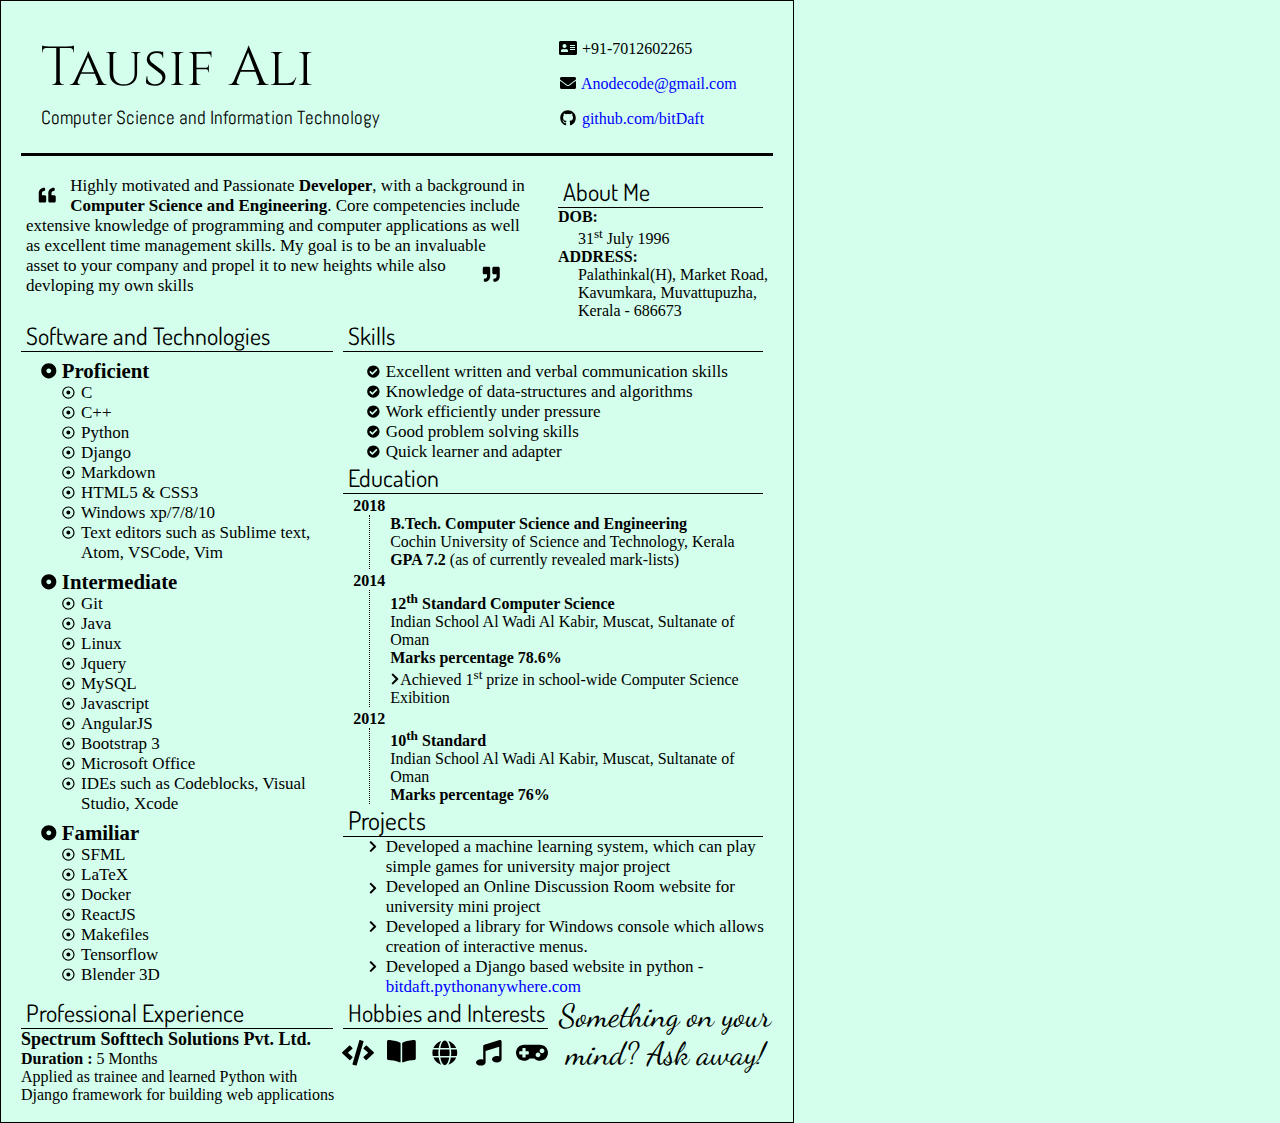
<file: index.html>
<!DOCTYPE html>
<html lang="en">

<head>
    <meta charset="UTF-8">
    <title>Resume</title>
    <link rel="stylesheet" href="theme.css" type="text/css">
    <link href="https://fonts.googleapis.com/css?family=Abel|Cinzel|Cookie|Dancing+Script|Dosis:300,400|Lobster+Two|Playfair+Display:400,700|Raleway:400,700|Sacramento" rel="stylesheet">
    <script defer type="text/javascript" src="fontawesome-all.js"></script>
</head>

<body class="mk-grid">

    <section class="nme">
        <h1>Tausif Ali</h1>
        <p>Computer Science and Information Technology</p>
    </section>

    <section class="lne"></section>

    <section class="cnt">
        <div><i class="fas fa-address-card fa-fw"></i> +91-7012602265</div>
        <div><i class="fas fa-envelope fa-fw"></i><a href="mailto: anodecode@gmail.com"> Anodecode@gmail.com</a></div>
        <div><i class="fab fa-github fa-fw"></i><a href="https://github.com/bitDaft"> github.com/bitDaft</a></div>
    </section>

    <section class="smr">
        <p><i data-fa-transform="shrink-8 down-1 right-2" class="fas fa-quote-left fa-2x fa-pull-left"></i>
            Highly motivated and Passionate <strong>Developer</strong>, with a background in <strong>Computer Science and Engineering</strong>. Core competencies include extensive knowledge of programming and computer applications as well as excellent time
            management skills.
            <i data-fa-transform="shrink-8 left-14 down-10" class="fas fa-quote-right fa-2x fa-pull-right"></i>
            My goal is to be an invaluable asset to your company and propel it to new heights while also devloping my own skills</p>
    </section>

    <section class="abt">
        <h2>About Me</h2>
        <div>
            <span><strong>DOB:</strong></span>
            <p>31<sup>st</sup> July 1996</p>
            <span><strong>ADDRESS:</strong></span>
            <p>Palathinkal(H), Market Road, Kavumkara, Muvattupuzha, Kerala - 686673</p>
        </div>
    </section>

    <section class="tch">
        <h2>Software and Technologies</h2>
        <div><i data-fa-transform="up-2" class="fas fa-xs fa-dot-circle"></i> Proficient</div>
        <ul class="fa-ul">
            <li><span class="fa-li fa-xs"><i data-fa-transform="down-4" class="far fa-dot-circle"></i></span>C</li>
            <li><span class="fa-li fa-xs"><i data-fa-transform="down-4" class="far fa-dot-circle"></i></span>C++</li>
            <li><span class="fa-li fa-xs"><i data-fa-transform="down-4" class="far fa-dot-circle"></i></span>Python</li>
            <li><span class="fa-li fa-xs"><i data-fa-transform="down-4" class="far fa-dot-circle"></i></span>Django</li>
            <li><span class="fa-li fa-xs"><i data-fa-transform="down-4" class="far fa-dot-circle"></i></span>Markdown</li>
            <li><span class="fa-li fa-xs"><i data-fa-transform="down-4" class="far fa-dot-circle"></i></span>HTML5 &amp; CSS3</li>
            <li><span class="fa-li fa-xs"><i data-fa-transform="down-4" class="far fa-dot-circle"></i></span>Windows xp/7/8/10</li>
            <li><span class="fa-li fa-xs"><i data-fa-transform="down-4" class="far fa-dot-circle"></i></span>Text editors such as Sublime text, Atom, VSCode, Vim</li>
        </ul>
        <div><i data-fa-transform="up-2" class="fas fa-xs fa-dot-circle"></i> Intermediate</div>
        <ul class="fa-ul">
            <li><span class="fa-li fa-xs"><i data-fa-transform="down-4" class="far fa-dot-circle"></i></span>Git</li>
            <li><span class="fa-li fa-xs"><i data-fa-transform="down-4" class="far fa-dot-circle"></i></span>Java</li>
            <li><span class="fa-li fa-xs"><i data-fa-transform="down-4" class="far fa-dot-circle"></i></span>Linux</li>
            <li><span class="fa-li fa-xs"><i data-fa-transform="down-4" class="far fa-dot-circle"></i></span>Jquery</li>
            <li><span class="fa-li fa-xs"><i data-fa-transform="down-4" class="far fa-dot-circle"></i></span>MySQL</li>
            <li><span class="fa-li fa-xs"><i data-fa-transform="down-4" class="far fa-dot-circle"></i></span>Javascript</li>
            <li><span class="fa-li fa-xs"><i data-fa-transform="down-4" class="far fa-dot-circle"></i></span>AngularJS</li>
            <li><span class="fa-li fa-xs"><i data-fa-transform="down-4" class="far fa-dot-circle"></i></span>Bootstrap 3</li>
            <li><span class="fa-li fa-xs"><i data-fa-transform="down-4" class="far fa-dot-circle"></i></span>Microsoft Office</li>
            <li><span class="fa-li fa-xs"><i data-fa-transform="down-4" class="far fa-dot-circle"></i></span>IDEs such as Codeblocks, Visual Studio, Xcode</li>
        </ul>
        <div><i data-fa-transform="up-2" class="fas fa-xs fa-dot-circle"></i> Familiar</div>
        <ul class="fa-ul">
            <li><span class="fa-li fa-xs"><i data-fa-transform="down-4" class="far fa-dot-circle"></i></span>SFML</li>
            <li><span class="fa-li fa-xs"><i data-fa-transform="down-4" class="far fa-dot-circle"></i></span>LaTeX</li>
            <li><span class="fa-li fa-xs"><i data-fa-transform="down-4" class="far fa-dot-circle"></i></span>Docker</li>
            <li><span class="fa-li fa-xs"><i data-fa-transform="down-4" class="far fa-dot-circle"></i></span>ReactJS</li>
            <li><span class="fa-li fa-xs"><i data-fa-transform="down-4" class="far fa-dot-circle"></i></span>Makefiles</li>
            <li><span class="fa-li fa-xs"><i data-fa-transform="down-4" class="far fa-dot-circle"></i></span>Tensorflow</li>
            <li><span class="fa-li fa-xs"><i data-fa-transform="down-4" class="far fa-dot-circle"></i></span>Blender 3D</li>
        </ul>
    </section>

    <section class="skl">
        <h2>Skills</h2>
        <ul class="fa-ul">
            <li><span class="fa-li fa-xs"><i data-fa-transform="down-4" class="fas fa-check-circle"></i></span>Excellent written and verbal communication skills</li>
            <li><span class="fa-li fa-xs"><i data-fa-transform="down-4" class="fas fa-check-circle"></i></span>Knowledge of data-structures and algorithms</li>
            <li><span class="fa-li fa-xs"><i data-fa-transform="down-4" class="fas fa-check-circle"></i></span>Work efficiently under pressure</li>
            <li><span class="fa-li fa-xs"><i data-fa-transform="down-4" class="fas fa-check-circle"></i></span>Good problem solving skills</li>
            <li><span class="fa-li fa-xs"><i data-fa-transform="down-4" class="fas fa-check-circle"></i></span>Quick learner and adapter</li>
        </ul>
    </section>

    <section class="pro">
        <h2>Projects</h2>
        <ul class="fa-ul">
            <li><span class="fa-li fa-xs"><i data-fa-transform="down-4" class="fas fa-chevron-right"></i></span>Developed a machine learning system, which can play simple games for university major project</li>
            <li><span class="fa-li fa-xs"><i data-fa-transform="down-6" class="fas fa-chevron-right"></i></span>Developed an Online Discussion Room website for university mini project</li>
            <li><span class="fa-li fa-xs"><i data-fa-transform="down-4" class="fas fa-chevron-right"></i></span>Developed a library for Windows console which allows creation of interactive menus.</li>
            <li><span class="fa-li fa-xs"><i data-fa-transform="down-4" class="fas fa-chevron-right"></i></span>Developed a Django based website in python - <a href="http://bitdaft.pythonanywhere.com/">bitdaft.pythonanywhere.com</a></li>
        </ul>
    </section>

    <section class="edu">
        <h2>Education</h2>
        <div>
            <div>
                <strong>2018</strong>
            </div>
            <p><strong>B.Tech. Computer Science and Engineering</strong><br> Cochin University of Science and Technology, Kerala<br> <strong>GPA 7.2</strong> (as of currently revealed mark-lists)<br></p>
        </div>
        <div>
            <div>
                <strong>2014</strong>
            </div>
            <p><strong>12<sup>th</sup> Standard Computer Science</strong><br> Indian School Al Wadi Al Kabir, Muscat, Sultanate of Oman<br><strong> Marks percentage 78.6%</strong><br><i data-fa-transform="shrink-3" class="fas fa-chevron-right"></i>Achieved 1<sup>st</sup> prize in school-wide Computer Science Exibition
            </p>
        </div>
        <div>
            <div>
                <strong>2012</strong>
            </div>
            <p><strong>10<sup>th</sup> Standard </strong><br>Indian School Al Wadi Al Kabir, Muscat, Sultanate of Oman<br><strong>Marks percentage 76%</strong><br></p>
        </div>
    </section>

    <section class="prf">
        <h2>Professional Experience</h2>
        <div>
            <p class="cmpny"><strong>Spectrum Softtech Solutions Pvt. Ltd.</strong></p>
            <p><strong>Duration :</strong> 5 Months</p>
            <p>Applied as trainee and learned Python with Django framework for building web applications</p>
        </div>
    </section>

    <section class="hbs">
        <h2>Hobbies and Interests</h2>
        <ul class="fa-ul">
            <li><span class="fa-li fa-fw"><i class="fas fa-code"></i></span></li>
            <li><span class="fa-li fa-fw"><i class="fas fa-book-open"></i></span></li>
            <li><span class="fa-li fa-fw"><i class="fas fa-globe"></i></span></li>
            <li><span class="fa-li fa-fw"><i class="fas fa-music"></i></span></li>
            <li><span class="fa-li fa-fw"><i class="fas fa-gamepad"></i></span></li>
        </ul>
    </section>

    <section class="ext">
        Something on your mind? Ask away!
    </section>

</body>

</html>
</file>
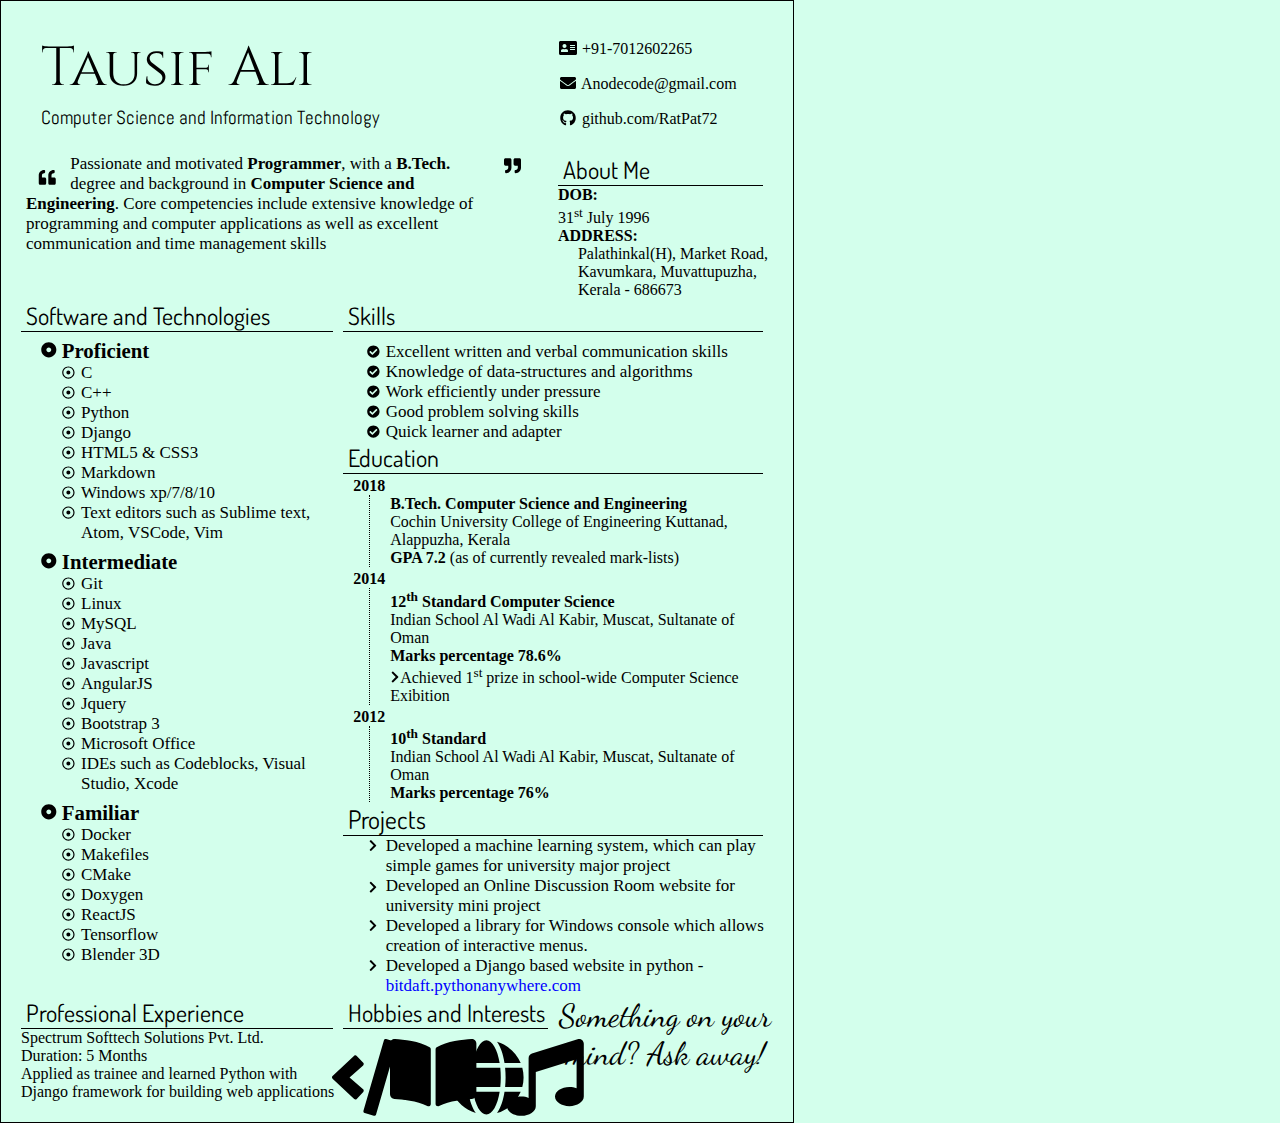
<file: temp.html>
<!DOCTYPE html>
<html lang="en">

<head>
    <meta charset="UTF-8">
    <title>Resume</title>
    <link rel="stylesheet" href="theme.css" type="text/css">
    <link href="https://fonts.googleapis.com/css?family=Abel|Cinzel|Cookie|Dancing+Script|Dosis:300,400|Lobster+Two|Playfair+Display:400,700|Raleway:400,700|Sacramento" rel="stylesheet">
    <script defer type="text/javascript" src="fontawesome-all.js"></script>
</head>

<body class="mk-grid">

    <section class="nme">
        <h1>Tausif Ali</h1>
        <p>Computer Science and Information Technology</p>
    </section>

    <section class="cnt">
        <div><i class="fas fa-address-card fa-fw"></i> +91-7012602265</div>
        <div><i class="fas fa-envelope fa-fw"></i> Anodecode@gmail.com</div>
        <div><i class="fab fa-github fa-fw"></i> github.com/RatPat72</div>
    </section>

    <section class="smr">
        <p><i data-fa-transform="shrink-8 down-3 right-2" class="fas fa-quote-left fa-2x fa-pull-left"></i>
            <i data-fa-transform="shrink-8 left-4 up-2.5" class="fas fa-quote-right fa-2x fa-pull-right"></i>
            Passionate and motivated <strong>Programmer</strong>, with a <strong>B.Tech.</strong> degree and background in <strong>Computer Science and Engineering</strong>. Core competencies include extensive knowledge of programming and computer applications as well as excellent communication and time
            management skills</p>
    </section>

    <section class="abt">
        <h2>About Me</h2>
        <div>
            <span><strong>DOB:</strong></span><br>
            <span>31<sup>st</sup> July 1996</span><br>
            <span><strong>ADDRESS:</strong></span><br>
            <p>Palathinkal(H), Market Road, Kavumkara, Muvattupuzha, Kerala - 686673</p>
        </div>
    </section>

    <section class="tch">
        <h2>Software and Technologies</h2>
        <div><i data-fa-transform="up-2" class="fas fa-xs fa-dot-circle"></i> Proficient</div>
        <ul class="fa-ul">
            <li><span class="fa-li fa-xs"><i data-fa-transform="down-4" class="far fa-dot-circle"></i></span>C</li>
            <li><span class="fa-li fa-xs"><i data-fa-transform="down-4" class="far fa-dot-circle"></i></span>C++</li>
            <li><span class="fa-li fa-xs"><i data-fa-transform="down-4" class="far fa-dot-circle"></i></span>Python</li>
            <li><span class="fa-li fa-xs"><i data-fa-transform="down-4" class="far fa-dot-circle"></i></span>Django</li>
            <li><span class="fa-li fa-xs"><i data-fa-transform="down-4" class="far fa-dot-circle"></i></span>HTML5 &amp; CSS3</li>
            <li><span class="fa-li fa-xs"><i data-fa-transform="down-4" class="far fa-dot-circle"></i></span>Markdown</li>
            <li><span class="fa-li fa-xs"><i data-fa-transform="down-4" class="far fa-dot-circle"></i></span>Windows xp/7/8/10</li>
            <li><span class="fa-li fa-xs"><i data-fa-transform="down-4" class="far fa-dot-circle"></i></span>Text editors such as Sublime text, Atom, VSCode, Vim</li>
        </ul>
        <div><i data-fa-transform="up-2" class="fas fa-xs fa-dot-circle"></i> Intermediate</div>
        <ul class="fa-ul">
            <li><span class="fa-li fa-xs"><i data-fa-transform="down-4" class="far fa-dot-circle"></i></span>Git</li>
            <li><span class="fa-li fa-xs"><i data-fa-transform="down-4" class="far fa-dot-circle"></i></span>Linux</li>
            <li><span class="fa-li fa-xs"><i data-fa-transform="down-4" class="far fa-dot-circle"></i></span>MySQL</li>
            <li><span class="fa-li fa-xs"><i data-fa-transform="down-4" class="far fa-dot-circle"></i></span>Java</li>
            <li><span class="fa-li fa-xs"><i data-fa-transform="down-4" class="far fa-dot-circle"></i></span>Javascript</li>
            <li><span class="fa-li fa-xs"><i data-fa-transform="down-4" class="far fa-dot-circle"></i></span>AngularJS</li>
            <li><span class="fa-li fa-xs"><i data-fa-transform="down-4" class="far fa-dot-circle"></i></span>Jquery</li>
            <li><span class="fa-li fa-xs"><i data-fa-transform="down-4" class="far fa-dot-circle"></i></span>Bootstrap 3</li>
            <li><span class="fa-li fa-xs"><i data-fa-transform="down-4" class="far fa-dot-circle"></i></span>Microsoft Office</li>
            <li><span class="fa-li fa-xs"><i data-fa-transform="down-4" class="far fa-dot-circle"></i></span>IDEs such as Codeblocks, Visual Studio, Xcode</li>
        </ul>
        <div><i data-fa-transform="up-2" class="fas fa-xs fa-dot-circle"></i> Familiar</div>
        <ul class="fa-ul">
            <li><span class="fa-li fa-xs"><i data-fa-transform="down-4" class="far fa-dot-circle"></i></span>Docker</li>
            <li><span class="fa-li fa-xs"><i data-fa-transform="down-4" class="far fa-dot-circle"></i></span>Makefiles</li>
            <li><span class="fa-li fa-xs"><i data-fa-transform="down-4" class="far fa-dot-circle"></i></span>CMake</li>
            <li><span class="fa-li fa-xs"><i data-fa-transform="down-4" class="far fa-dot-circle"></i></span>Doxygen</li>
            <li><span class="fa-li fa-xs"><i data-fa-transform="down-4" class="far fa-dot-circle"></i></span>ReactJS</li>
            <li><span class="fa-li fa-xs"><i data-fa-transform="down-4" class="far fa-dot-circle"></i></span>Tensorflow</li>
            <li><span class="fa-li fa-xs"><i data-fa-transform="down-4" class="far fa-dot-circle"></i></span>Blender 3D</li>
        </ul>
    </section>

    <section class="skl">
        <h2>Skills</h2>
        <ul class="fa-ul">
            <li><span class="fa-li fa-xs"><i data-fa-transform="down-4" class="fas fa-check-circle"></i></span>Excellent written and verbal communication skills</li>
            <li><span class="fa-li fa-xs"><i data-fa-transform="down-4" class="fas fa-check-circle"></i></span>Knowledge of data-structures and algorithms</li>
            <li><span class="fa-li fa-xs"><i data-fa-transform="down-4" class="fas fa-check-circle"></i></span>Work efficiently under pressure</li>
            <li><span class="fa-li fa-xs"><i data-fa-transform="down-4" class="fas fa-check-circle"></i></span>Good problem solving skills</li>
            <li><span class="fa-li fa-xs"><i data-fa-transform="down-4" class="fas fa-check-circle"></i></span>Quick learner and adapter</li>
        </ul>
    </section>

    <section class="pro">
        <h2>Projects</h2>
        <ul class="fa-ul">
            <li><span class="fa-li fa-xs"><i data-fa-transform="down-4" class="fas fa-chevron-right"></i></span>Developed a machine learning system, which can play simple games for university major project</li>
            <li><span class="fa-li fa-xs"><i data-fa-transform="down-6" class="fas fa-chevron-right"></i></span>Developed an Online Discussion Room website for university mini project</li>
            <li><span class="fa-li fa-xs"><i data-fa-transform="down-4" class="fas fa-chevron-right"></i></span>Developed a library for Windows console which allows creation of interactive menus.</li>
            <li><span class="fa-li fa-xs"><i data-fa-transform="down-4" class="fas fa-chevron-right"></i></span>Developed a Django based website in python - <a href="http://bitdaft.pythonanywhere.com/">bitdaft.pythonanywhere.com</a></li>
        </ul>
    </section>

    <section class="edu">
        <h2>Education</h2>
        <div>
            <div>
                <strong>2018</strong>
            </div>
            <p><strong>B.Tech. Computer Science and Engineering</strong><br> Cochin University College of Engineering Kuttanad, Alappuzha, Kerala<br> <strong>GPA 7.2</strong> (as of currently revealed mark-lists)<br></p>
        </div>
        <div>
            <div>
                <strong>2014</strong>
            </div>
            <p><strong>12<sup>th</sup> Standard Computer Science</strong><br> Indian School Al Wadi Al Kabir, Muscat, Sultanate of Oman<br><strong> Marks percentage 78.6%</strong><br><i data-fa-transform="shrink-3" class="fas fa-chevron-right"></i>Achieved 1<sup>st</sup> prize in school-wide Computer Science Exibition
            </p>
        </div>
        <div>
            <div>
                <strong>2012</strong>
            </div>
            <p><strong>10<sup>th</sup> Standard </strong><br>Indian School Al Wadi Al Kabir, Muscat, Sultanate of Oman<br><strong>Marks percentage 76%</strong><br></p>
        </div>
    </section>

    <section class="prf">
        <h2>Professional Experience</h2>
        <article>
            <p>Spectrum Softtech Solutions Pvt. Ltd.</p>
            <p>Duration: 5 Months</p>
            <p>Applied as trainee and learned Python with Django framework for building web applications</p>
        </article>
    </section>

    <section class="hbs">
        <h2>Hobbies and Interests</h2>
        <ul class="fa-ul ll">
            <li><span class="fa-li fa-fw"><i class="fas fa-code fa-3x"></i></span></li>
            <li><span class="fa-li fa-fw"><i class="fas fa-book-open fa-3x"></i></span></li>
            <li><span class="fa-li fa-fw"><i class="fas fa-globe fa-3x"></i></span></li>
            <li><span class="fa-li fa-fw"><i class="fas fa-music fa-3x"></i></span></li>
        </ul>
    </section>

    <section class="ext">
        Something on your mind? Ask away!
    </section>

</body>

</html>
</file>
<file: theme.css>
/*
    font-family: 'Abel', sans-serif;
    font-family: 'Cinzel', serif;
    font-family: 'Cookie', cursive;
    font-family: 'Dancing Script', cursive;
    font-family: 'Dosis', sans-serif;
    font-family: 'Lobster Two', cursive;
    font-family: 'Playfair Display', serif;
    font-family: 'Raleway', sans-serif;
    font-family: 'Sacramento', cursive;
*/


* {
    margin: 0;
    padding: 0;
    box-sizing: border-box;
}

body {
    max-width: 210mm;
    height: 297mm;
    padding: 20px;
}

@media screen {
    body {
        background-color: #d3ffec;
        border: 1px solid black;
    }
}

body > * {
    /*            border: 2px solid black;*/
}

section > h2 {
    font-weight: 400;
    font-family: 'Dosis', sans-serif;
    border-bottom: 1px solid black;
    margin-right: 10px;
    padding-left: 5px;
}

a,
a:visited,
a:link {
    text-decoration: none;
    color: #0000ff;
}

.mk-grid {
    display: grid;
    grid-template: auto auto repeat(5, auto) / 3fr 1fr 1fr 2fr;
    grid-template-areas:
        "nme nme ... cnt"
        "lne lne lne lne"
        "smr smr smr abt"
        "tch skl skl skl"
        "tch edu edu edu"
        "tch pro pro pro"
        "prf hbs hbs ext";
}

.nme {
    grid-area: nme;
    height: 132px;
    padding-left: 20px;
    padding-top: 10px;
}

.nme > h1 {
    font-weight: normal;
    font-size: 55px;
    font-family: 'Cinzel', serif;
}

.nme > p {
    font-size: 1.2em;
    font-family: 'Abel', sans-serif;
}

.cnt {
    grid-area: cnt;
    font-size: 1em;
    display: flex;
    flex-direction: column;
    height: 106px;
    justify-content: space-around;
    margin-top: 10px;
}

.lne {
    grid-area: lne;
    background-color: black;
    height: 3px;
    margin-bottom: 20px;
}

.smr {
    grid-area: smr;
    /*    margin-top: 17px;*/
    padding: 0 20px 0 5px;
    font-size: 17px;
}

.smr > p {
    /*    text-align: justify;*/
}

.abt {
    grid-area: abt;
}

.abt > div > p {
    margin-left: 20px;
}

.tch {
    grid-area: tch;
}

.tch > div {
    margin-top: 7px;
    margin-left: 20px;
    font-size: 1.3em;
    font-weight: 600;
}

.tch > ul {
    margin-left: 60px;
    font-size: 17px;
}

.skl {
    grid-area: skl;
}

.skl > ul {
    font-size: 17px;
    margin-top: 10px;
}

.edu {
    grid-area: edu;
    /*    font-size: 17px;*/
}

.edu > div {
    margin-top: 3px;
    margin-left: 10px;
}

.edu > div > p {
    padding-left: 20px;
    margin-left: 16px;
    border-left: 1px dotted black;
    margin-right: 10px;
}

.prf {
    grid-area: prf;
}

.cmpny {
    font-size: 18px;
}

.pro {
    grid-area: pro;
    font-size: 17px;
}

.hbs {
    grid-area: hbs;
}

.hbs > ul {
    margin-top: 10px;
    display: flex;
    flex-direction: row;
    justify-content: space-between;
}

.hbs > ul > li {
    font-size: 1.6em;
    /*        margin-right: 80px;*/
}

.ext {
    grid-area: ext;
    text-align: center;
    font-size: 2.0em;
    font-family: 'Dancing Script', cursive;
}

.mk-flex {
    display: flex;
}
</file>
